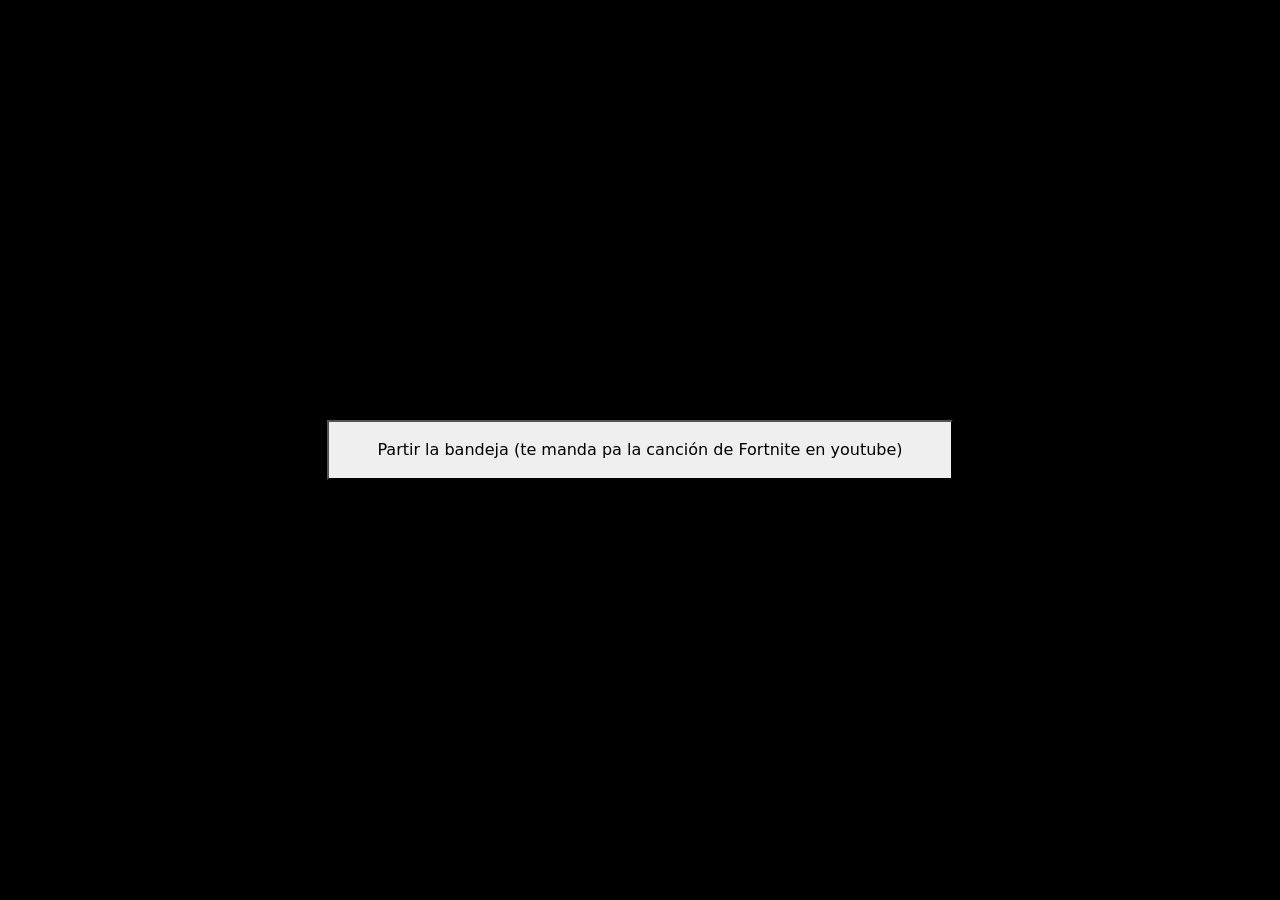
<file: index.html>
<!DOCTYPE html>
<html lang="en">
<head>
    <meta charset="UTF-8">
    <meta name="viewport" content="width=device-width, initial-scale=1.0">
    <title>luisitomd.org</title>
    <link rel="stylesheet" href="css/style2.css">
    <link rel="shortcut icon" href="img/tc_ico.ico" type="image/x-icon">
    <link href="https://cdn.jsdelivr.net/npm/bootstrap@5.0.2/dist/css/bootstrap.min.css" rel="stylesheet" integrity="sha384-EVSTQN3/azprG1Anm3QDgpJLIm9Nao0Yz1ztcQTwFspd3yD65VohhpuuCOmLASjC" crossorigin="anonymous">
    <script src="https://cdn.jsdelivr.net/npm/bootstrap@5.0.2/dist/js/bootstrap.bundle.min.js" integrity="sha384-MrcW6ZMFYlzcLA8Nl+NtUVF0sA7MsXsP1UyJoMp4YLEuNSfAP+JcXn/tWtIaxVXM" crossorigin="anonymous"></script>
</head>
<body id="pag" style="background-color: black;">
    <div id="containerInicio" class="d-flex justify-content-center align-items-center" style="width: 100vw; height: 100vh;">
        <button id="btnLol" class="btn-secondary btn-lg px-5 py-3">Partir la bandeja (te manda pa la canción de Fortnite en youtube)</button>
    </div>

    <audio id="audio-screamer" loop autoplay src="snd/mariopaScreamer.ogg" preload="auto"></audio>

    <script>
        document.getElementById('btnLol').addEventListener('click', function() {
            document.getElementById('btnLol').style.display = "none";
            document.getElementById('pag').classList.add('animacionMariopa');
            document.getElementById('audio-screamer').play();
        });
    </script>
</body>
</html>
</file>
<file: css/style2.css>
* {
    margin: 0;
    padding: 0;
    box-sizing: border-box;
}

.animacionMariopa {
    /* Fuerza al body a medir exactamente el ancho y alto de la pantalla */
    width: 100vw;
    height: 100vh;
    
    /* Bloquea por completo cualquier barra de scroll */
    overflow: hidden; 
    
    background-color: black;
    background-repeat: no-repeat;
    
    /* Fuerza el estiramiento horizontal y vertical (stretch) de los fondos */
    background-size: 100% 100%; 
    
    /* Tu animación original paso a paso */
    animation: screamer 0.15s steps(1) infinite;
}

@keyframes screamer {
    0% { background-image: url('../img/mariopa.jpg'); }
    25% { background-image: url('../img/mariopa2.png'); }
    50% { background-image: url('../img/mariopa3.jpg'); }
    75% { background-image: url('../img/mariopa4.png'); }
    100% { background-image: url('../img/mariopa.jpg'); }
}

/* Tu truco de precarga de imágenes se mantiene intacto */
body::after {
    content: url('../img/mariopa.jpg') url('../img/mariopa2.png') url('../img/mariopa3.jpg') url('../img/mariopa4.png');
    display: none;
}
</file>
